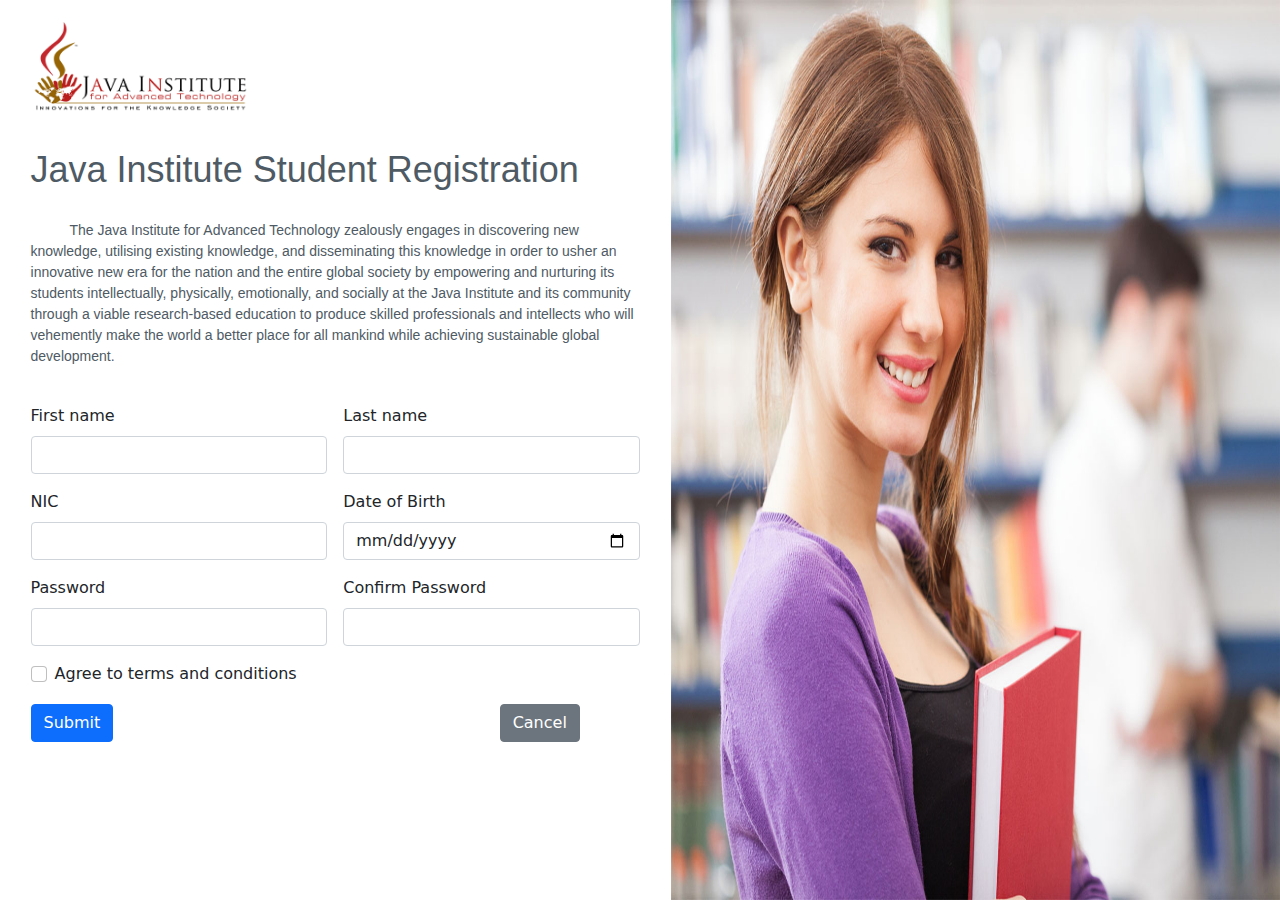
<file: index.html>
<!DOCTYPE html>
<html lang="en">
    <script src="./static/js/bootstrap.min.js"></script>
    <meta charset="UTF-8">
    <head><link rel="stylesheet" href="./static/css/bootstrap.css">
    <head><link rel="stylesheet" href="./static/css/style.css">
    <meta http-equiv="X-UA-Compatible" content="IE=edge">
    <meta name="viewport" content="width=device-width, initial-scale=1.0">
    <title>Create a New Account</title>
</head>
<body>
    <main>
        <section class="left">
            <div class="logo">
                <img src="./static/img/login-invert.png" alt="Java logo" >
            </div>
            <div class="intro">
                <p class="title1">Java Institute Student Registration</p>
                <p class="about-us">The Java Institute for Advanced Technology zealously engages in discovering new knowledge, utilising existing knowledge, and disseminating this knowledge in order to usher an innovative new era for the nation and the entire global society by empowering and nurturing its students intellectually, physically, emotionally, and socially at the Java Institute and its community through a viable research-based education to produce skilled professionals and intellects who will vehemently make the world a better place for all mankind while achieving sustainable global development. <br><br></p>
            </div>

            <div class="form">

                <form class="row g-3 needs-validation" novalidate>
                    <div class="col-md-6">
                      <label for="validationCustom01" class="form-label">First name</label>
                      <input type="text" class="form-control" id="validationCustom01" value="" required>
                      <div class="valid-feedback">
                        Looks good!
                      </div>
                    </div>
                    <div class="col-md-6">
                      <label for="validationCustom02" class="form-label">Last name</label>
                      <input type="text" class="form-control" id="validationCustom02" value="" required>
                      <div class="valid-feedback">
                        Looks good!
                      </div>
                    </div>
                    <div class="col-md-6">
                      <label for="validationCustomUsername" class="form-label">NIC</label>
                      <div class="input-group has-validation">
                        <input type="text" class="form-control" id="validationCustomUsername" aria-describedby="inputGroupPrepend" required>
                        <div class="invalid-feedback">
                          Please choose a username.
                        </div>
                      </div>
                    </div>
                    <div class="col-md-6">
                      <label for="validationCustom03" class="form-label">Date of Birth</label>
                      <input type="date" class="form-control" id="validationCustom03" required>
                      <div class="invalid-feedback">
                        Please provide a valid city.
                      </div>
                    </div>
                    <div class="col-md-6">
                      <label for="validationCustom03" class="form-label">Password</label>
                      <input type="password" class="form-control" id="validationCustom03" required>
                      <div class="invalid-feedback">
                        Please provide a valid city.
                      </div>
                    </div>
                    <div class="col-md-6">
                      <label for="validationCustom03" class="form-label">Confirm Password</label>
                      <input type="password" class="form-control" id="validationCustom03" required>
                      <div class="invalid-feedback">
                        Please provide a valid city.
                      </div>
                    </div>
                    <div class="col-12">
                      <div class="form-check">
                        <input class="form-check-input" type="checkbox" value="" id="invalidCheck" required>
                        <label class="form-check-label" for="invalidCheck">
                          Agree to terms and conditions
                        </label>
                        <div class="invalid-feedback">
                          You must agree before submitting.
                        </div>
                      </div>
                    </div>
                    <div class="col-9">
                      <button class="btn btn-primary" type="submit">Submit</button>
                    </div>
                    <div class="col-1">
                      <button class="btn btn-secondary" type="reset">Cancel</button>
                    </div>
                  </form>
            </div>
        </section>
        
        <section class="right">

            <div id="carouselExampleSlidesOnly" class="carousel slide" data-bs-ride="carousel">
                <div class="carousel-inner">
                  <div class="carousel-item active">
                    <img src="./static/img/ALBG1.jpg" class="d-block w-100" alt="...">
                  </div>
                  <div class="carousel-item">
                    <img src="./static/img/ALBG2.jpg" class="d-block w-100" alt="...">
                  </div>
                  <div class="carousel-item">
                    <img src="./static/img/ALBG3.jpg" class="d-block w-100" alt="...">
                  </div>
                  <div class="carousel-item">
                    <img src="./static/img/ALBG4.jpg" class="d-block w-100" alt="...">
                  </div>
                </div>
              </div>
            
        </section>
    </main>
</body>
</html>
</file>
<file: static/css/style.css>
html,body{
    margin: 0;
    padding: 0;
    box-sizing: border-box;
    overflow-x: hidden;
}

main{
    width: 100vw;
    height: 100vh;
    display: flex;
    flex-wrap: wrap;
}

.left,.right{
    padding-left: 3ch;
    padding-right: 3ch;
    flex: 1;
    min-height: 100vh;
    min-width: 370px;
    border: 0px solid black;
    width: 100vw;
}

.logo{
    margin-top: 2%;
    border: 0px solid black;
}

.logo > img{
    height: 100px;
}

.intro {
    margin-top: 3ch;
}

.title1{
    font-weight: 300;
    color: #4e5a64;
    font-size: calc(100vh*0.04);
    font-family: "Open Sans",sans-serif;
}

.right{
    margin: 0;
    padding: 0;
    /* box-shadow: -1px 3px 5px; */
}

.about-us{
    margin-top: 3ch;
    text-indent: 5ch;
    font-family: Arial, Helvetica, sans-serif;
    color: #4e5a64;
    font-size: 14px;
}
button{
    margin-bottom: 1ch;
}

.float-right{
    float: right;
}

@media (min-width : 0px) and (max-width: 820px) {
    .right{
        display: none;
    }

}

@media (min-width: 820px) {
    html,body{
        margin: 0;
        padding: 0;
        box-sizing: border-box;
        overflow: hidden;
    }
    
}
@media  (min-width:0px) and (max-width:720px) {
    
    .about-us{
        display: none;
    }
}

.right img{
    height: 100vh;
}
</file>
